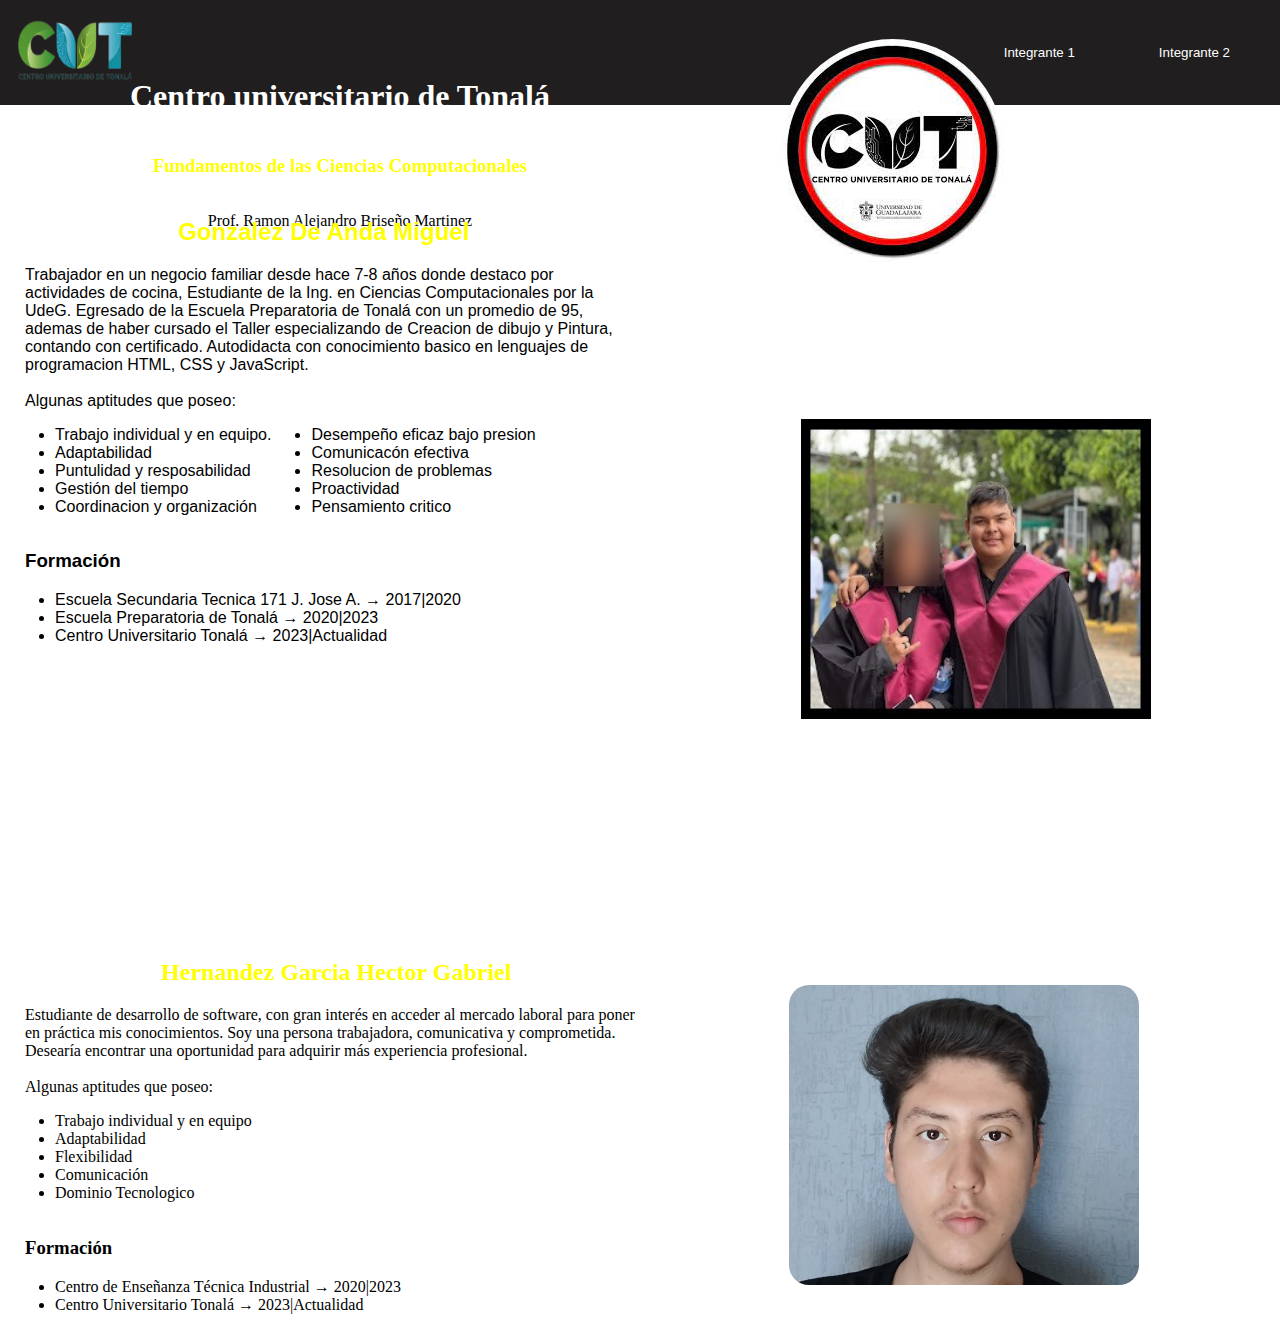
<file: index.html>
<!DOCTYPE html>
<html lang="en">
<head>
    <meta charset="UTF-8">
    <meta name="viewport" content="width=device-width, initial-scale=1.0">
    <title>OTRACOSA</title>

    <link rel="stylesheet" href="styles.css">
</head>
<body>
    <main>
        <header>
            <div class="logo">
                <img src="./images/Logo_Cut-removebg-preview.png" alt="Logo" width="120" height="70">
            </div>
            <nav>
                <button id="bhome" type="button">Home</button>
                <button id="bi1" type="button">Integrante 1</button>
                <button id="bi2" type="button">Integrante 2</button>
            </nav>
        </header>

    
        <div id="labelhome" class="home">
            <div class="first">
                <h1 class="h1">Centro universitario de Tonalá</h1>
                <h3 class="h3">Fundamentos de las Ciencias Computacionales</h3>
                <p>Prof. Ramon Alejandro Briseño Martinez</p>
            </div>
            <div class="log">
            <img class="cut2" src="./images/Cut2.jpg" alt="Logotipo">
            </div>
        </div>

        <div class="container"> 
            <div id="label1" class="label1">
                <div class="miguel">
                    <h2 class="name1">Gonzalez De Anda Miguel</h2>
                    <p class="summary1">Trabajador en un negocio familiar desde hace 7-8 años donde destaco por actividades de cocina, Estudiante de la Ing. en Ciencias Computacionales por la UdeG. Egresado de la Escuela Preparatoria de Tonalá con un promedio de 95, ademas de haber cursado el Taller especializando de Creacion de dibujo y Pintura, contando con certificado. Autodidacta con conocimiento basico en lenguajes de programacion HTML, CSS y JavaScript. <BR></BR>Algunas aptitudes que poseo:</p>
                    <div class="points"> 
                        <ul class="apt"> 
                            <li>Trabajo individual y en equipo.</li>
                            <li>Adaptabilidad</li>
                            <li>Puntulidad y resposabilidad</li>
                            <li>Gestión del tiempo</li>
                            <li>Coordinacion y organización</li>
                        </ul>
                        <ul class="apt2">
                            <li>Desempeño eficaz bajo presion</li>
                            <li>Comunicacón efectiva</li>
                            <li>Resolucion de problemas</li>
                            <li>Proactividad</li>
                            <li>Pensamiento critico</li>
                        </ul>
                    </div>

                    <h3 class="edu">Formación</h3>
                    <ul>
                        <li>Escuela Secundaria Tecnica 171 J. Jose A.  →  2017|2020</li>
                        <li>Escuela Preparatoria de Tonalá →  2020|2023</li>
                        <li>Centro Universitario Tonalá  →  2023|Actualidad</li>
                    </ul>
                    
                </div>
                <div class="imgmiguel">
                    <img src="./images/Foto.jpeg" alt="">
                </div>
            </div>

            <div id="label2" class="label2">
                <div class="hector">
                    <h2 class="name2">Hernandez Garcia Hector Gabriel</h2>
                    <p class="summary2">Estudiante de desarrollo de software, con gran interés en acceder al mercado laboral para poner en práctica mis conocimientos. Soy una persona trabajadora, comunicativa y comprometida. Desearía encontrar una oportunidad para adquirir más experiencia profesional.
                         <BR></BR>Algunas aptitudes que poseo:</p>
                    <div class="points2"> 
                        <ul class="apt2"> 
                            <li>Trabajo individual y en equipo</li>
                            <li>Adaptabilidad</li>
                            <li>Flexibilidad</li>
                            <li>Comunicación</li>
                            <li>Dominio Tecnologico</li>
                        </ul>
                    </div>

                    <h3 class="edu2">Formación</h3>
                    <ul>
                        <li>Centro de Enseñanza Técnica Industrial →  2020|2023</li>
                        <li>Centro Universitario Tonalá  →  2023|Actualidad</li>
                    </ul>
                    
                </div>
                <div class="imghector">
                    <img src="./images/FotoHector.jpeg" alt="">
                </div>
            </div>
        </div>
    </main>
    <script src="./main.js"></script>
</body>
</html>
</file>
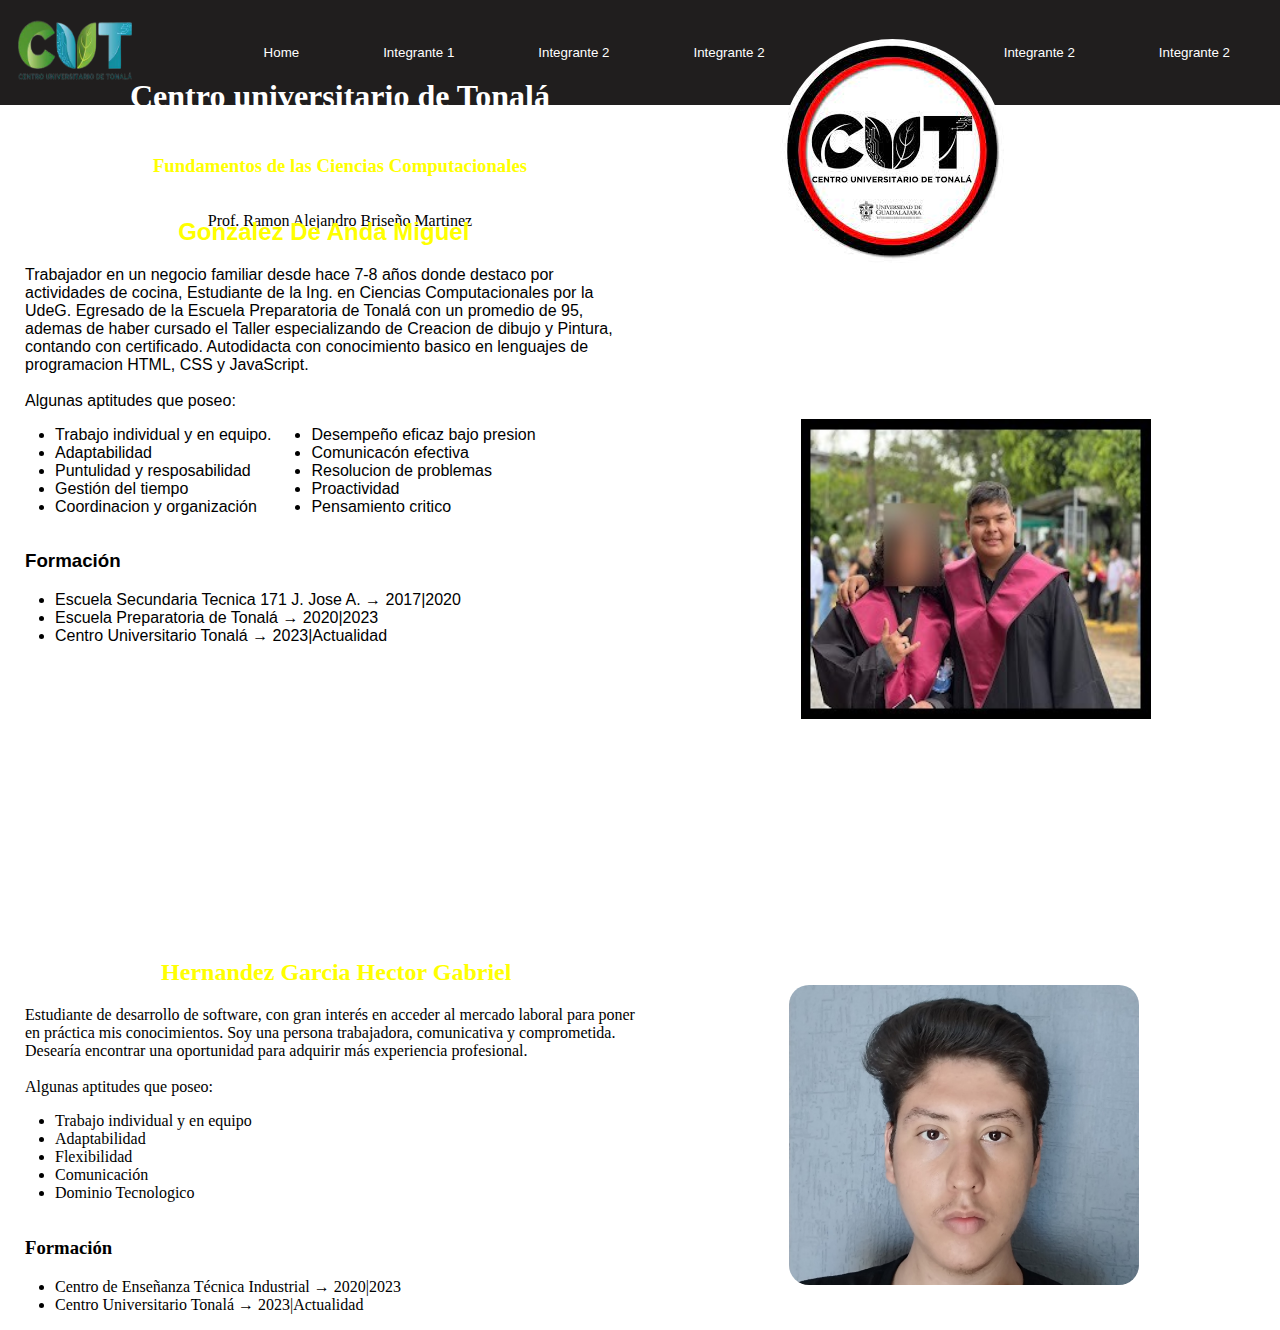
<file: Programacion Web/index.html>
<!DOCTYPE html>
<html lang="en">
<head>
    <meta charset="UTF-8">
    <meta name="viewport" content="width=device-width, initial-scale=1.0">
    <title>OTRACOSA</title>

    <link rel="stylesheet" href="styles.css">
</head>
<body>
    <main>
        <header>
            <div class="logo">
                <img src="./images/Logo_Cut-removebg-preview.png" alt="Logo" width="120" height="70">
            </div>
            <nav>
                <button id="bhome" type="button">Home</button>
                <button id="bi1" type="button">Integrante 1</button>
                <button id="bi2" type="button">Integrante 2</button>
                <button id="bi2" type="button">Integrante 2</button>
                <button id="bi2" type="button">Integrante 2</button>
                <button id="bi2" type="button">Integrante 2</button>
                <button id="bi2" type="button">Integrante 2</button>

               
            </nav>
        </header>

    
        <div id="labelhome" class="home">
            <div class="first">
                <h1 class="h1">Centro universitario de Tonalá</h1>
                <h3 class="h3">Fundamentos de las Ciencias Computacionales</h3>
                <p>Prof. Ramon Alejandro Briseño Martinez</p>
            </div>
            <div class="log">
            <img class="cut2" src="./images/Cut2.jpg" alt="Logotipo">
            </div>
        </div>

        <div class="container"> 
            <div id="label1" class="label1">
                <div class="miguel">
                    <h2 class="name1">Gonzalez De Anda Miguel</h2>
                    <p class="summary1">Trabajador en un negocio familiar desde hace 7-8 años donde destaco por actividades de cocina, Estudiante de la Ing. en Ciencias Computacionales por la UdeG. Egresado de la Escuela Preparatoria de Tonalá con un promedio de 95, ademas de haber cursado el Taller especializando de Creacion de dibujo y Pintura, contando con certificado. Autodidacta con conocimiento basico en lenguajes de programacion HTML, CSS y JavaScript. <BR></BR>Algunas aptitudes que poseo:</p>
                    <div class="points"> 
                        <ul class="apt"> 
                            <li>Trabajo individual y en equipo.</li>
                            <li>Adaptabilidad</li>
                            <li>Puntulidad y resposabilidad</li>
                            <li>Gestión del tiempo</li>
                            <li>Coordinacion y organización</li>
                        </ul>
                        <ul class="apt2">
                            <li>Desempeño eficaz bajo presion</li>
                            <li>Comunicacón efectiva</li>
                            <li>Resolucion de problemas</li>
                            <li>Proactividad</li>
                            <li>Pensamiento critico</li>
                        </ul>
                    </div>

                    <h3 class="edu">Formación</h3>
                    <ul>
                        <li>Escuela Secundaria Tecnica 171 J. Jose A.  →  2017|2020</li>
                        <li>Escuela Preparatoria de Tonalá →  2020|2023</li>
                        <li>Centro Universitario Tonalá  →  2023|Actualidad</li>
                    </ul>
                    
                </div>
                <div class="imgmiguel">
                    <img src="./images/Foto.jpeg" alt="">
                </div>
            </div>

            <div id="label2" class="label2">
                <div class="hector">
                    <h2 class="name2">Hernandez Garcia Hector Gabriel</h2>
                    <p class="summary2">Estudiante de desarrollo de software, con gran interés en acceder al mercado laboral para poner en práctica mis conocimientos. Soy una persona trabajadora, comunicativa y comprometida. Desearía encontrar una oportunidad para adquirir más experiencia profesional.
                         <BR></BR>Algunas aptitudes que poseo:</p>
                    <div class="points2"> 
                        <ul class="apt2"> 
                            <li>Trabajo individual y en equipo</li>
                            <li>Adaptabilidad</li>
                            <li>Flexibilidad</li>
                            <li>Comunicación</li>
                            <li>Dominio Tecnologico</li>
                        </ul>
                    </div>

                    <h3 class="edu2">Formación</h3>
                    <ul>
                        <li>Centro de Enseñanza Técnica Industrial →  2020|2023</li>
                        <li>Centro Universitario Tonalá  →  2023|Actualidad</li>
                    </ul>
                    
                </div>
                <div class="imghector">
                    <img src="./images/FotoHector.jpeg" alt="">
                </div>
            </div>
        </div>
    </main>
    <script src="./main.js"></script>
</body>
</html>
</file>
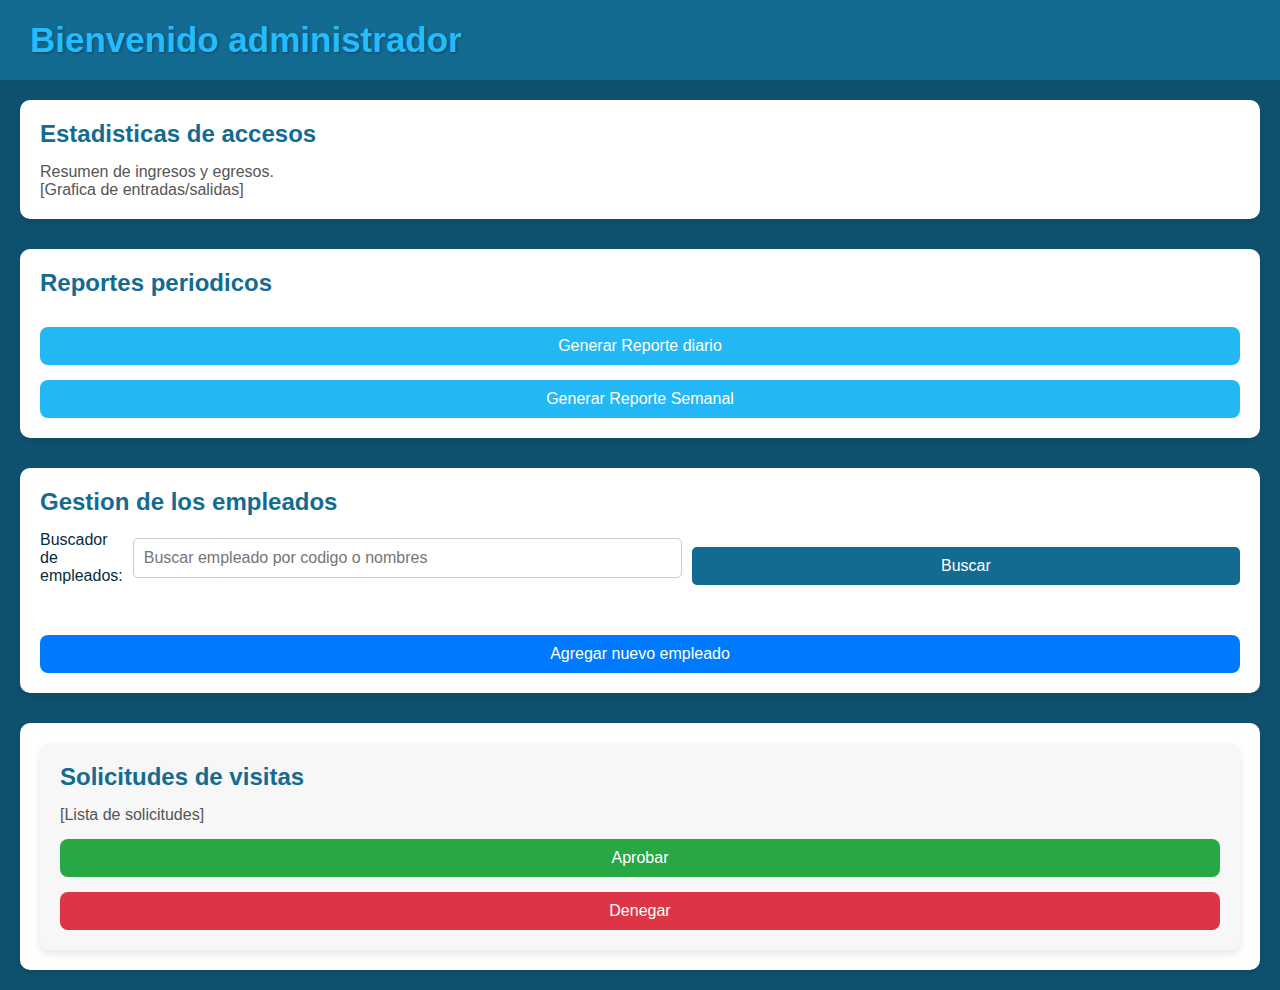
<file: HTML/admins.html>
<!DOCTYPE html>
<html lang="es">
<head>
    <meta charset="UTF-8">
    <meta name="viewport" content="width=device-width, initial-scale=1.0">
    <link rel="stylesheet" href="/css/styles.css">
    <link rel="stylesheet" href="https://cdnjs.cloudflare.com/ajax/libs/font-awesome/6.3.0/css/all.min.css" integrity="sha512-SzlrxWUlpfuzQ+pcUCosxcglQRNAq/DZjVsC0lE40xsADsfeQoEypE+enwcOiGjk/bSuGGKHEyjSoQ1zVisanQ==" crossorigin="anonymous" referrerpolicy="no-referrer" />

    <title>Administración</title>
</head>
<body>
    <header>
        <h1>Bienvenido administrador</h1>
        <nav>
            <ul>
                <li class="dropdown">
                    <a href="#" id="config-btn"><i class="fas fa-cog"></i></a>
                    <div class="dropdown-content" id="config-panel">
                        <label for="lang-select">Idioma</label>
                        <select id="lang-select">
                            <option value="es">Español</option>
                            <option value="en">English</option>
                        </select>

                        <label for="clock-toggle">
                            <input type="checkbox" id="clock-toggle" checked> Mostrar reloj
                        </label>
                    </div>
                </li>
                <li>
                    <button id="theme-toggle"><i class="fas fa-moon"></i></button>
                </li>
                <li onclick="window.location.href='principal.html'">
                <i class="fas fa-sign-out-alt icon"></i></li>
            </ul>
        </nav>
    </header>

    <main class="admin-container">
        <!-- seccion de los graficos y estadisticas -->
        <section>
            <h2>Estadisticas de accesos</h2>
            <p>Resumen de ingresos y egresos.</p>
            <div class="chart-container">
                <!-- graficas de entradas y salidas -->
                 <p>[Grafica de entradas/salidas]</p>
            </div>
        </section>

        <section id="reportes">
            <h2>Reportes periodicos</h2>
            <button>Generar Reporte diario</button>
            <button>Generar Reporte Semanal</button>
        </section>
        
        <section class="admin-section">
            <h2>Gestion de los empleados</h2>

            <div class="busqueda-empleado">
                <form id="form-busqueda">
                <label for="busqueda-empleado">Buscador de empleados: </label>
                <input type="text" id="busqueda-empleado" placeholder="Buscar empleado por codigo o nombres">
                <button type="submit" id="btn-buscar">Buscar</button>
                </form>
            </div>

            <div class="resultado-busqueda" style="display: none;">
                <p>Empleado encontrado: <span id="datos-empleado">[Nombre-empleado, Codigo-empleado]</span></p>
                <button id="btn-editar">Editar</button>
                <button id="btn-eliminar">Eliminar</button>
            </div>

            <div id="no-encontrado" style="display: none;">
                <p>Empleado no encontrado</p>
                <p>No se encontro ningun empleado con estos datos.</p>
            </div>

            <div class="agregar-empleado">
                <button id="btn-agregar">Agregar nuevo empleado</button>
            </div>
        </section>

        <section class="solicitudes">
            <div id="solicitudes-visitas">
                <h2>Solicitudes de visitas</h2>
                <p>[Lista de solicitudes]</p>
                <button id="btn-aprobar">Aprobar</button>
                <button id="btn-denegar">Denegar</button>
            </div>

        </section>
    </main>

    <script src="/Js/admins.js"></script>
</body>
</html>
</file>
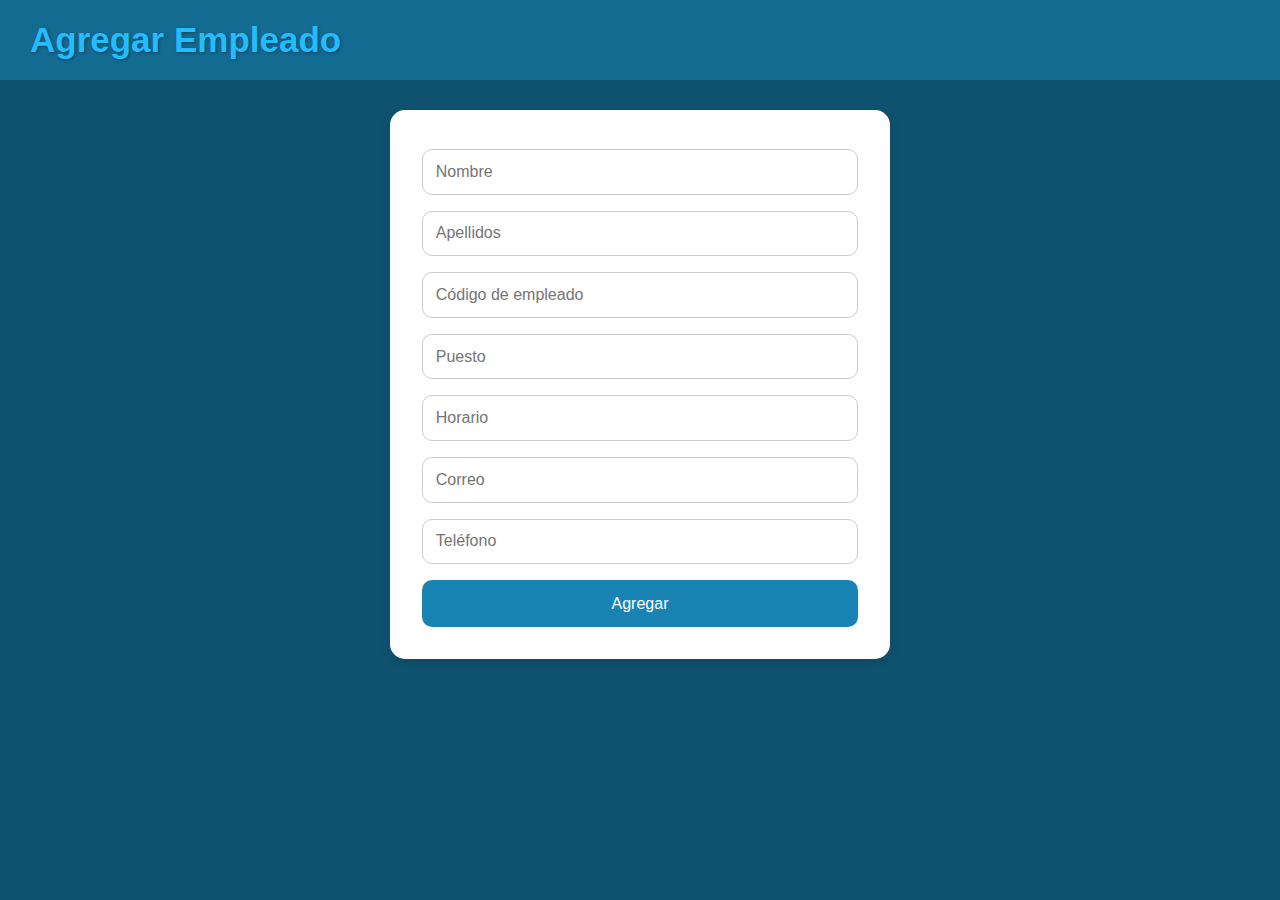
<file: HTML/agregar-empleado.html>
<!DOCTYPE html>
<html lang="es">
<head>
    <meta charset="UTF-8">
    <title>Agregar Empleado</title>
    <link rel="stylesheet" href="/css/styles.css">
</head>
<body>
    <header>
        <h1>Agregar Empleado</h1>
        <nav>
            <ul>
                <li class="dropdown">
                    <a href="#" id="config-btn"><i class="fas fa-cog"></i></a>
                    <div class="dropdown-content" id="config-panel">
                        <label for="lang-select">Idioma</label>
                        <select id="lang-select">
                            <option value="es">Español</option>
                            <option value="en">English</option>
                        </select>

                        <label for="clock-toggle">
                            <input type="checkbox" id="clock-toggle" checked> Mostrar reloj
                        </label>
                    </div>
                </li>
                <li>
                    <button id="theme-toggle"><i class="fas fa-moon"></i></button>
                </li>
                <li onclick="window.location.href='principal.html'">
                <i class="fas fa-sign-out-alt icon"></i></li>
            </ul>
        </nav>
    </header>

    <form class="form-agregar-editar" id="form-agregar">
        <input type="text" placeholder="Nombre" required>
        <input type="text" placeholder="Apellidos" required>
        <input type="text" placeholder="Código de empleado" required>
        <input type="text" placeholder="Puesto" required>
        <input type="text" placeholder="Horario" required>
        <input type="email" placeholder="Correo" required>
        <input type="tel" placeholder="Teléfono" required>
        <button type="submit">Agregar</button>
    </form>

    <script>
        document.getElementById("form-agregar").addEventListener("submit", (e) => {
            e.preventDefault();
            alert("Empleado agregado (simulado)");
        });
    </script>
</body>
</html>
</file>
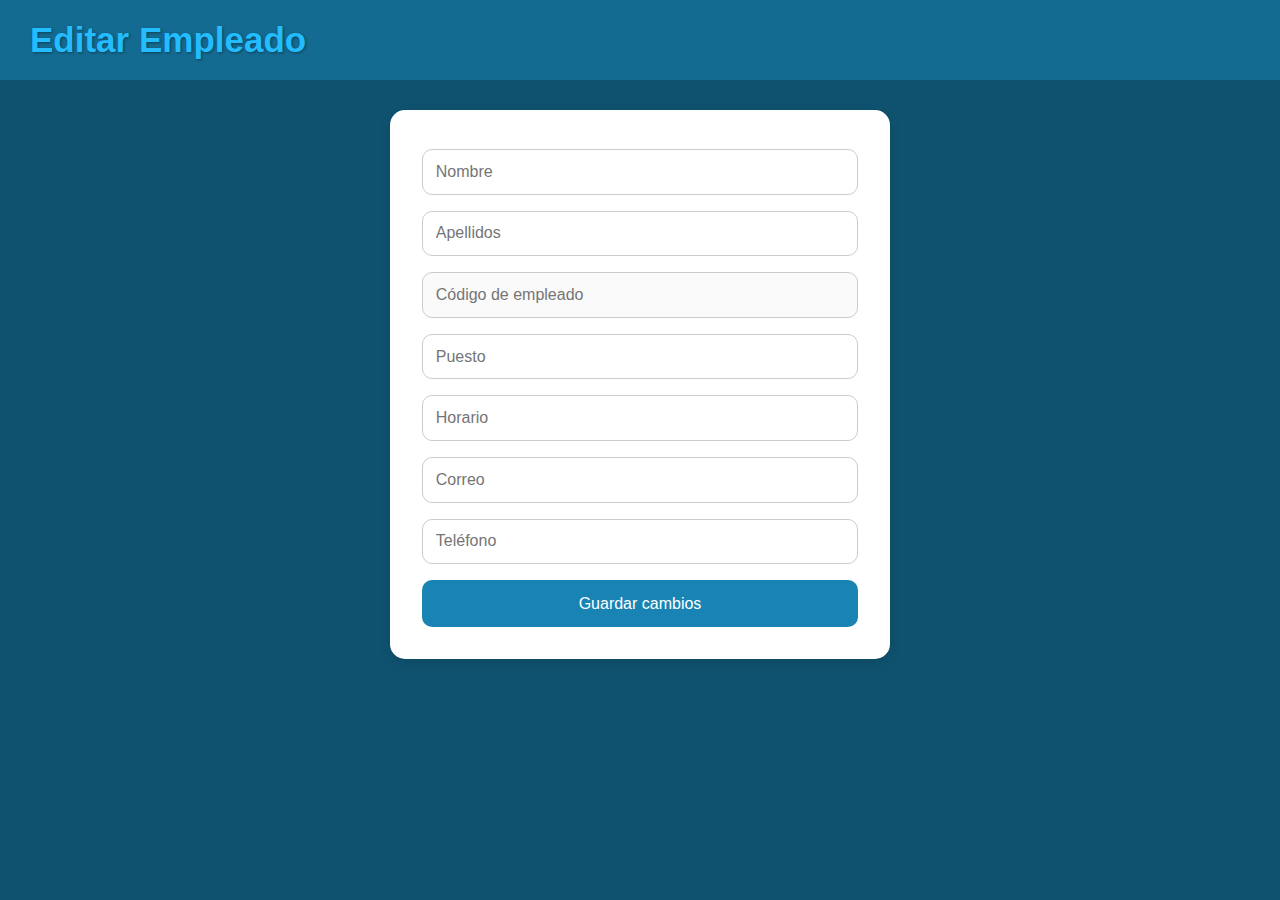
<file: HTML/editar-empleado.html>
<!DOCTYPE html>
<html lang="es">
<head>
    <meta charset="UTF-8">
    <title>Editar Empleado</title>
    <link rel="stylesheet" href="/css/styles.css">
</head>
<body>
    <header>
        <h1>Editar Empleado</h1>
        <nav>
            <ul>
                <li class="dropdown">
                    <a href="#" id="config-btn"><i class="fas fa-cog"></i></a>
                    <div class="dropdown-content" id="config-panel">
                        <label for="lang-select">Idioma</label>
                        <select id="lang-select">
                            <option value="es">Español</option>
                            <option value="en">English</option>
                        </select>

                        <label for="clock-toggle">
                            <input type="checkbox" id="clock-toggle" checked> Mostrar reloj
                        </label>
                    </div>
                </li>
                <li>
                    <button id="theme-toggle"><i class="fas fa-moon"></i></button>
                </li>
                <li onclick="window.location.href='principal.html'">
                <i class="fas fa-sign-out-alt icon"></i></li>
            </ul>
        </nav>
    </header>

    <form class="form-agregar-editar" id="form-editar">
        <input type="text" id="nombre" placeholder="Nombre">
        <input type="text" id="apellidos" placeholder="Apellidos">
        <input type="text" id="codigo" placeholder="Código de empleado" disabled>
        <input type="text" id="puesto" placeholder="Puesto">
        <input type="text" id="horario" placeholder="Horario">
        <input type="email" id="correo" placeholder="Correo">
        <input type="tel" id="telefono" placeholder="Teléfono">
        <button type="submit">Guardar cambios</button>
    </form>

    <script>
        const params = new URLSearchParams(window.location.search);
        document.getElementById("nombre").value = params.get("nombre") || "";
        document.getElementById("apellidos").value = params.get("apellidos") || "";
        document.getElementById("codigo").value = params.get("codigo") || "";
        document.getElementById("puesto").value = params.get("puesto") || "";
        document.getElementById("horario").value = params.get("horario") || "";
        document.getElementById("correo").value = params.get("correo") || "";
        document.getElementById("telefono").value = params.get("telefono") || "";

        document.getElementById("form-editar").addEventListener("submit", (e) => {
            e.preventDefault();
            alert("Cambios guardados (simulado)");
        });
    </script>
</body>
</html>
</file>
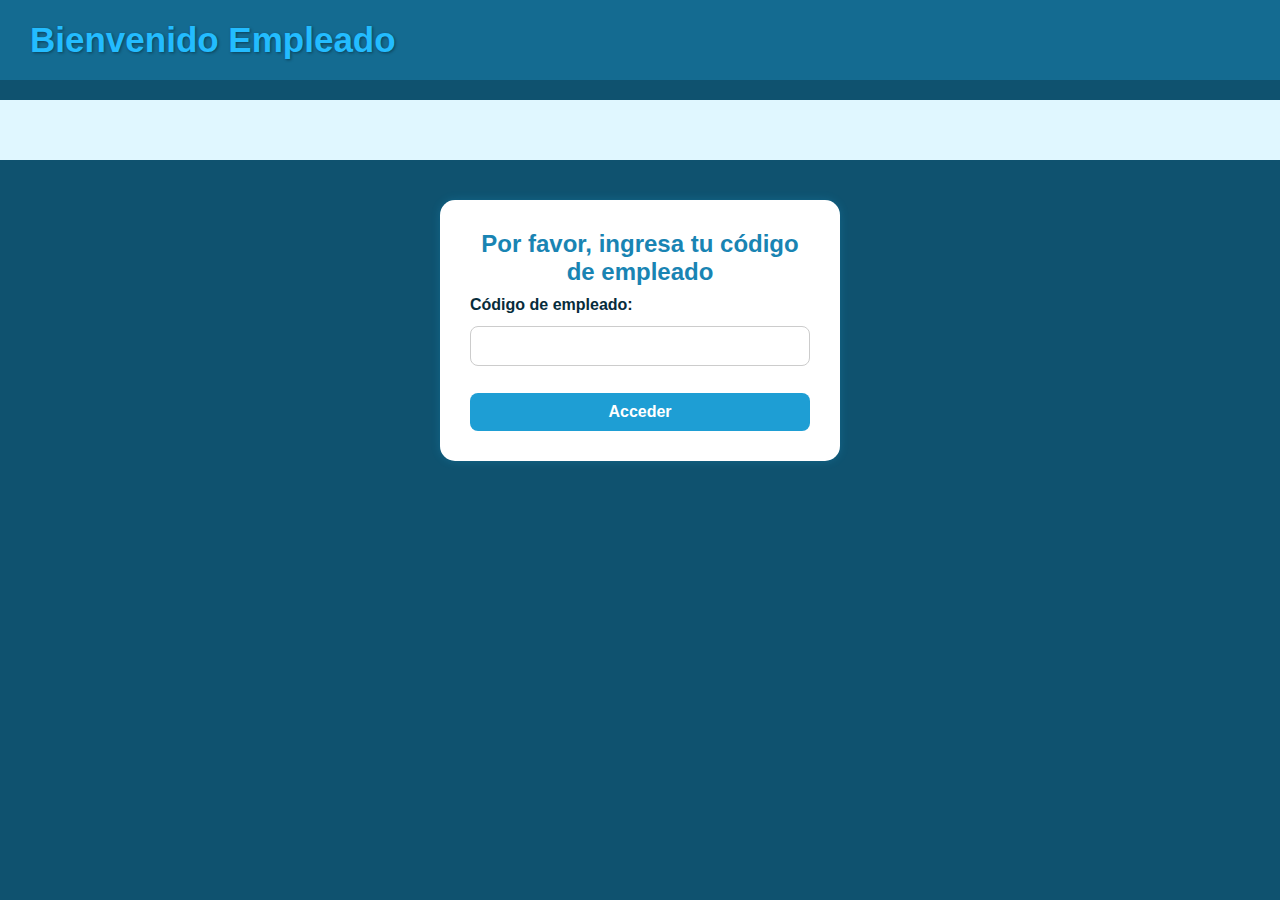
<file: HTML/empleados.html>
<!DOCTYPE html>
<html lang="es">
<head>
    <meta charset="UTF-8">
    <meta name="viewport" content="width=device-width, initial-scale=1.0">
    <title>Empleados</title>
    <link rel="stylesheet" href="https://cdnjs.cloudflare.com/ajax/libs/font-awesome/6.3.0/css/all.min.css"; integrity="sha512-SzlrxWUlpfuzQ+pcUCosxcglQRNAq/DZjVsC0lE40xsADsfeQoEypE+enwcOiGjk/bSuGGKHEyjSoQ1zVisanQ==" crossorigin="anonymous" referrerpolicy="no-referrer" />

    <link rel="stylesheet" href="/css/styles.css">
</head>
<body>
    <header>
        <h1>Bienvenido Empleado </h1>
        <nav>
            <ul>
                <li class="dropdown">
                    <a href="#" id="config-btn"><i class="fas fa-cog"></i></a>
                    <div class="dropdown-content" id="config-panel">
                        <label for="lang-select">Idioma</label>
                        <select id="lang-select">
                            <option value="es">Español</option>
                            <option value="en">English</option>
                        </select>

                        <label for="clock-toggle">
                            <input type="checkbox" id="clock-toggle" checked> Mostrar reloj
                        </label>
                    </div>
                </li>
                <li>
                    <button id="theme-toggle"><i class="fas fa-moon"></i></button>
                </li>
                <li onclick="window.location.href='principal.html'">
                <i class="fas fa-sign-out-alt icon"></i></li>
            </ul>
        </nav>
    </header>

    <div id="reloj">
        <p id="hora"></p>
    </div>

    <main>

        <div class="empleado-info" id="empleado-form-container">
            <h2>Por favor, ingresa tu código de empleado</h2>
            <form action="javascript:void(0);" id="form-empleado">
                <label for="codigo-empleado">Código de empleado: </label>
                <input type="text" id="codigo-empleado" name="codigo-empleado" required>
                <button type="submit">Acceder</button>
            </form>
        </div>

        <div id="bienvenida-empleado" class="bienvenida" style="display: none;">
            <p>¡Bienvenid@, <span id="nombre-empleado">[Nombre del empleado]</span></p>
            <p>Departamento asignado: <span id="departamento-empleado"></span></p>
            <p>Rol asignado: <span id="rol-empleado"></span></p>
        </div>
    </main>
    <script src="/Js/empleados.js"></script>
</body>
</html>
</file>
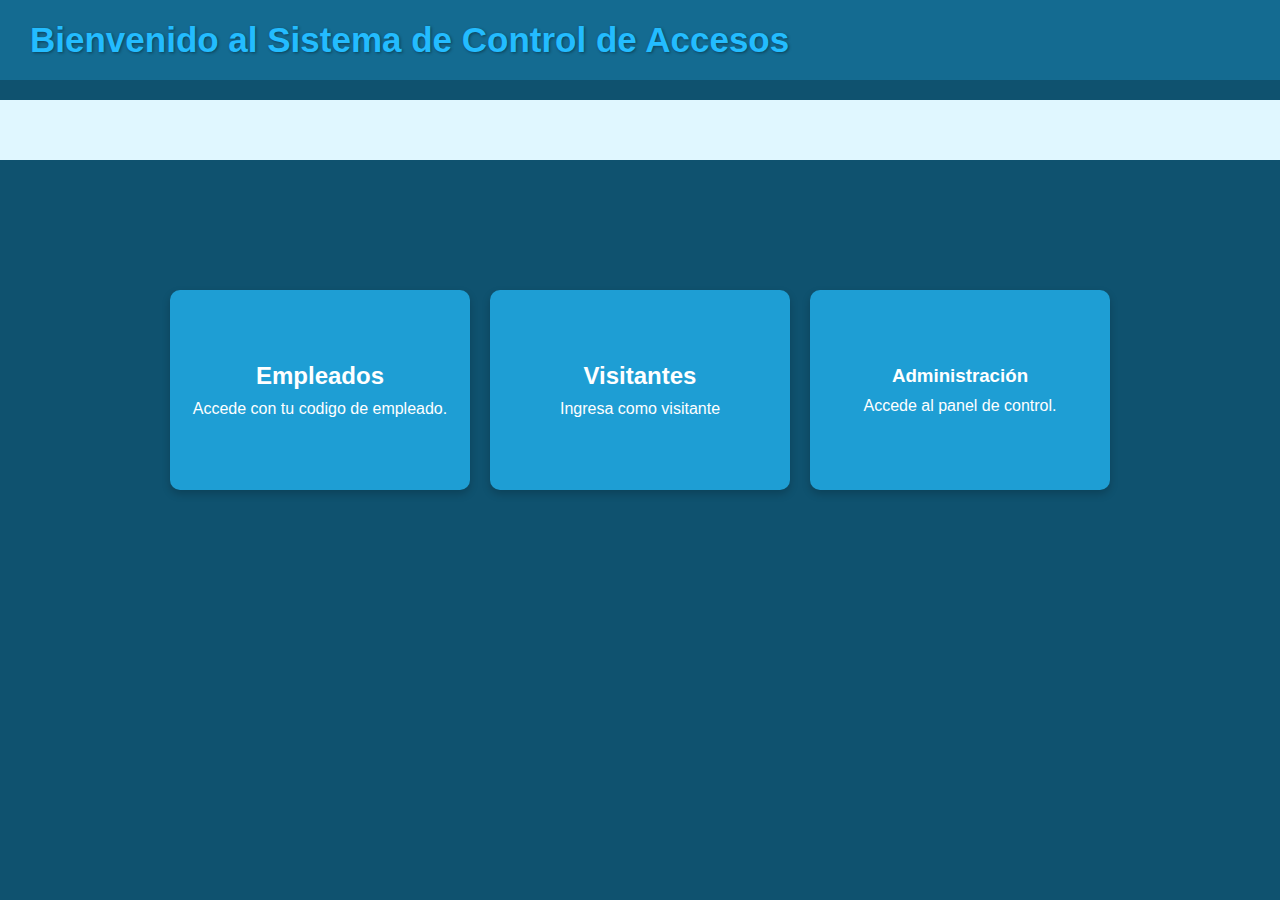
<file: HTML/principal.html>
<!DOCTYPE html>
<html lang="es">
<head>
    <meta charset="UTF-8">
    <meta name="viewport" content="width=device-width, initial-scale=1.0">
    <title>Control de Accesos - Principal</title>
    <link rel="stylesheet" href="https://cdnjs.cloudflare.com/ajax/libs/font-awesome/6.3.0/css/all.min.css"; integrity="sha512-SzlrxWUlpfuzQ+pcUCosxcglQRNAq/DZjVsC0lE40xsADsfeQoEypE+enwcOiGjk/bSuGGKHEyjSoQ1zVisanQ==" crossorigin="anonymous" referrerpolicy="no-referrer" />

    <link rel="stylesheet" href="/css/styles.css">
</head>
<body>
    <header>
        <h1>Bienvenido al Sistema de Control de Accesos</h1>
        <nav>
            <ul>
                <li class="dropdown">
                    <a href="#" id="config-btn"><i class="fas fa-cog"></i></a>
                    <div class="dropdown-content" id="config-panel">
                        <label for="lang-select">Idioma</label>
                        <select id="lang-select">
                            <option value="es">Español</option>
                            <option value="en">English</option>
                        </select>

                        <label for="clock-toggle">
                            <input type="checkbox" id="clock-toggle" class="checkbox-mess" checked> Mostrar reloj
                        </label>
                    </div>
                </li>
                <li>
                    <button id="theme-toggle"><i class="fas fa-moon"></i></button>
                </li>
                <li onclick="window.location.href='login.html'">
                <i class="fas fa-sign-out-alt icon"></i></li>
            </ul>
        </nav>
    </header>

    <div id="config-panel" class="hidden">
        <h2>Configuración</h2>
        <div>
            <label for="lang-select">idioma</label>
        </div>

    </div>


    <div id="reloj">
        <p id="hora"></p>
    </div>

    <main class="principal_container">
        <div class="cards">
            <div class="card" onclick="window.location.href='empleados.html'">
                <h2>Empleados</h2>
                <p>Accede con tu codigo de empleado.</p>
            </div>

            <div class="card" onclick="window.location.href='visitantes.html'">
                <h2>Visitantes</h2>
                <p>Ingresa como visitante</p>
            </div>

            <div class="card" onclick="window.location.href='admins.html'">
                <h3>Administración</h3>
                <p>Accede al panel de control.</p>
            </div>
        </div>
    </main>
</body>
</html>
</file>
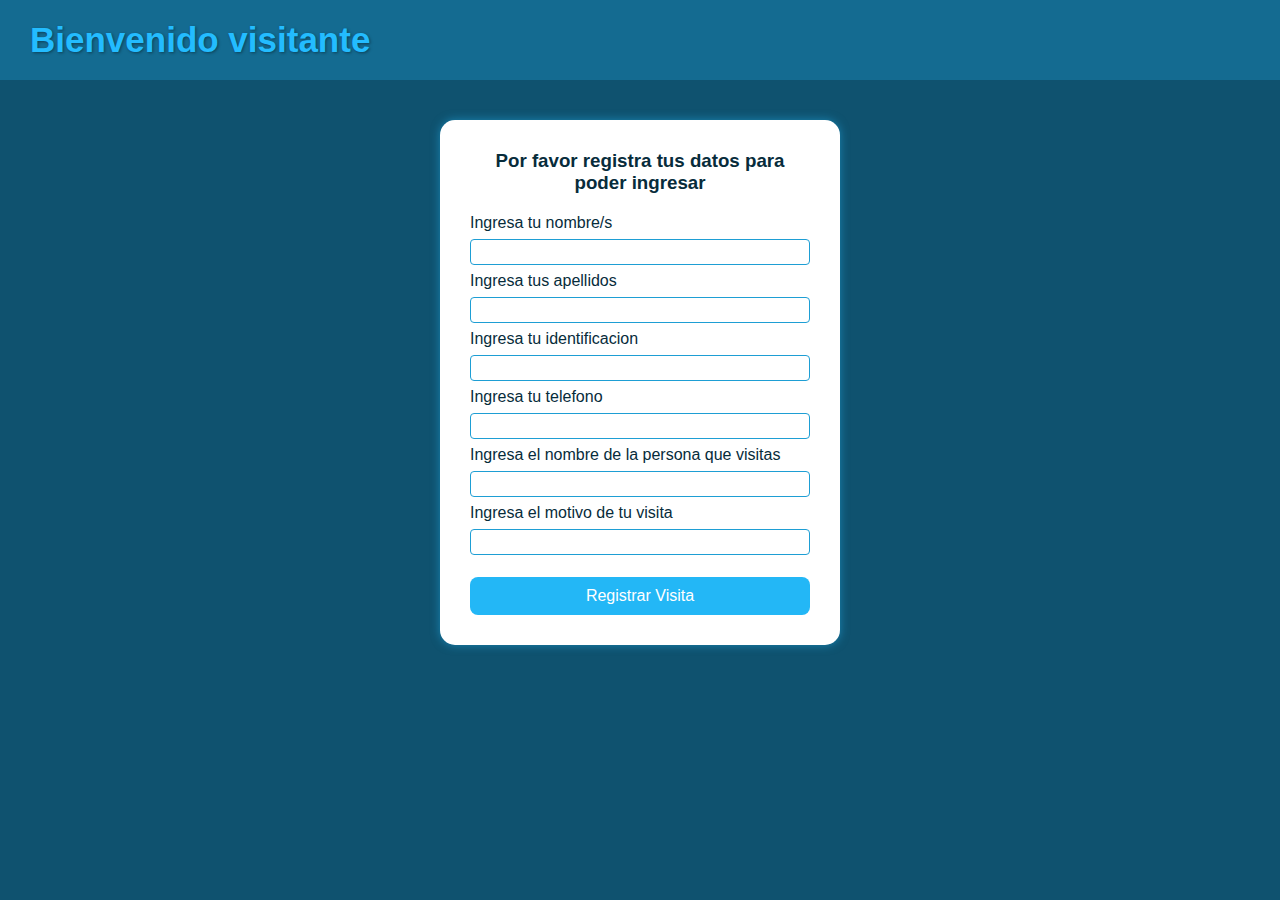
<file: HTML/visitantes.html>
<!DOCTYPE html>
<html lang="es">
<head>
    <meta charset="UTF-8">
    <meta name="viewport" content="width=device-width, initial-scale=1.0">
    <link rel="stylesheet" href="/css/styles.css">
    <link rel="stylesheet" href="https://cdnjs.cloudflare.com/ajax/libs/font-awesome/6.3.0/css/all.min.css"; integrity="sha512-SzlrxWUlpfuzQ+pcUCosxcglQRNAq/DZjVsC0lE40xsADsfeQoEypE+enwcOiGjk/bSuGGKHEyjSoQ1zVisanQ==" crossorigin="anonymous" referrerpolicy="no-referrer" />

    <title>Visitantes</title>
</head>
<body>
    <header>
        <h1>Bienvenido visitante</h1>
        <nav>
            <ul>
                <li class="dropdown">
                    <a href="#" id="config-btn"><i class="fas fa-cog"></i></a>
                    <div class="dropdown-content" id="config-panel">
                        <label for="lang-select">Idioma</label>
                        <select id="lang-select">
                            <option value="es">Español</option>
                            <option value="en">English</option>
                        </select>

                        <label for="clock-toggle">
                            <input type="checkbox" id="clock-toggle" checked> Mostrar reloj
                        </label>
                    </div>
                </li>
                <li>
                    <button id="theme-toggle"><i class="fas fa-moon"></i></button>
                </li>
                <li onclick="window.location.href='principal.html'">
                <i class="fas fa-sign-out-alt icon"></i></li>
            </ul>
        </nav>
    </header>

    <main class="visitantes-container">
        <h3>Por favor registra tus datos para poder ingresar</h3>
        <form class="form-visitante">
            <label for="nombre-visitante" class="nombre-visitante">Ingresa tu nombre/s</label>
            <input type="text" id="nombre-visitante" name="nombre-visitante" required>
            <label for="apellidos-visitante" class="apellidos-visitante">Ingresa tus apellidos</label>
            <input type="text" id="apellidos-visitante" name="apellidos-visitante" required>
            <label for="identificacion-visitante" class="identificacion-visitante">Ingresa tu identificacion</label>
            <input type="text" id="identificacion-visitante" name="identificacion-visitante" required>
            <label for="telefono-visitante" class="telefono-visitante">Ingresa tu telefono</label>
            <input type="text" name="telefono-visitante" id="telefono-visitante" required>
            <label for="persona-visita" class="persona-visita">Ingresa el nombre de la persona que visitas</label>
            <input type="text" id="persona-visita" name="persona-visita" required>
            <label for="motivo-visita" class="motivo-visita">Ingresa el motivo de tu visita</label>
            <input type="text" id="motivo-visita" name="motivo-visita" required>
            <button type="submit">Registrar Visita</button>
        </form>
    </main>

    <div class="bienvenida-visitantes" style="display: none;">
        <h3>Bienvenido <span id="nombre-visitante">[nombre-visitante]</span></h3>
        <p>Gracias por registrarte, por favor espera a que la persona que visitas venga a buscarte.</p> 
    </div>
    
</body>
</html>
</file>
<file: styles.css>
/*Estilos Generales*/
html, body, main{
    padding: 0px;
    margin: 0px;
    box-sizing: border-box;
    /*background: linear-gradient(rgb(0, 174, 255), rgb(9, 39, 138));*/
    height: 50%;
}

/*Fin de estilos Generales*/

/*Inicio Estilos de barra de navegacion*/
header {
    display: flex;
    justify-content: space-between;
    align-items: center;
    padding: 15px;
    background-color: rgb(32, 30, 30)  ;
    color: #fff;
    margin: 0px;
  }
  
  .logo img {
    width: 120px;
    height: 70px; 
  }
  
  nav button {
    margin-left: 10px;
    padding: 30px 35px;
    background-color: transparent;
    color: white;
    border: none;
    cursor: pointer;
  }

  nav button:hover {
    margin-left: 10px;
    padding: 30px 35px;
    background-color: rgb(238, 235, 55);
    color: rgb(0, 0, 0);
    border: none;
    cursor: pointer;
    border-radius: 30px;
  }
/*Fin Estilos de Barra de Navegacion*/

/*Inicio Estilos Home*/
.home{
    display: flex;
    align-items: center;
    gap: 200px;
    height: 82.5%;
  }

.first{
    margin-left: 100px;
    display: flex;
    flex-direction: column;
    align-items: center;
    height: 82.5%;
    padding: 30px 30px;
    justify-content: center;
    font-family: Cambria, Cochin, Georgia, Times, 'Times New Roman', serif;
}

.h1{
    color: white;
}

.h3{
    color: yellow;
    font-weight: 900;
}

.log{
    display: flex;
    align-items: center;
    height: 82.5%;
}

.cut2{
    border-radius: 120px;
}
/*Fin Estilos de Navegacion*/

/*Inicio Estilos Tarjeta Integrante 1*/
.label1{
    display: flex;
    gap: 50px;
    height: 82.4vh;
    font-family: 'Lucida Sans', 'Lucida Sans Regular', 'Lucida Grande', 'Lucida Sans Unicode', Geneva, Verdana, sans-serif;

}

.miguel{
    flex-direction: column;
    height: 100%;
    width: 50%;
    color: rgb(0, 0, 0);
    margin-left: 15px;
}

.name1{
    color:yellow;
    padding-left: 10px;
    display: flex;
    justify-content: center;
}

.summary1{
    margin: 0;
    padding-left: 10px;
    font-size: 16px;
}

.points{
    flex-direction: row;
    display: flex;
    margin: 0px;
}

.edu{
    padding-left: 10px;
}

.imgmiguel{
    width: 50%;
    display: flex;
    justify-content: center;
    align-items: center;
}

.imgmiguel img {
    width: 350px;
    height: 300px;
    box-shadow: 5px;
}
/*Fin Estilos Tarjeta  Integrante 1*/

/*Inicio Estilos Tarjeta Integrante 2*/
.label2{
    display: flex;
}

.hector{
    flex-direction: column;
    height: 100%;
    width: 50%;
    color: rgb(0, 0, 0);
    margin-left: 15px;
}

.name2{
    color:yellow;
    padding-left: 10px;
    display: flex;
    justify-content: center;
}

.summary2{
    margin: 0;
    padding-left: 10px;
    font-size: 16px;
}

.points2{
    flex-direction: row;
    display: flex;
    margin: 0px;
}

.edu2{
    padding-left: 10px;
}

.imghector{
    width: 50%;
    display: flex;
    justify-content: center;
    align-items: center;
}

.imghector img {
    width: 350px;
    height: 300px;
    box-shadow: 5px;
    border-radius: 20px;
}

.hidden{
    display: none;
}
</file>
<file: Programacion Web/styles.css>
/*Estilos Generales*/
html, body, main{
    padding: 0px;
    margin: 0px;
    box-sizing: border-box;
    /*background: linear-gradient(rgb(0, 174, 255), rgb(9, 39, 138));*/
    height: 50%;
}

/*Fin de estilos Generales*/

/*Inicio Estilos de barra de navegacion*/
header {
    display: flex;
    justify-content: space-between;
    align-items: center;
    padding: 15px;
    background-color: rgb(32, 30, 30)  ;
    color: #fff;
    margin: 0px;
  }
  
  .logo img {
    width: 120px;
    height: 70px; 
  }
  
  nav button {
    margin-left: 10px;
    padding: 30px 35px;
    background-color: transparent;
    color: white;
    border: none;
    cursor: pointer;
  }

  nav button:hover {
    margin-left: 10px;
    padding: 30px 35px;
    background-color: rgb(238, 235, 55);
    color: rgb(0, 0, 0);
    border: none;
    cursor: pointer;
    border-radius: 30px;
  }
/*Fin Estilos de Barra de Navegacion*/

/*Inicio Estilos Home*/
.home{
    display: flex;
    align-items: center;
    gap: 200px;
    height: 82.5%;
  }

.first{
    margin-left: 100px;
    display: flex;
    flex-direction: column;
    align-items: center;
    height: 82.5%;
    padding: 30px 30px;
    justify-content: center;
    font-family: Cambria, Cochin, Georgia, Times, 'Times New Roman', serif;
}

.h1{
    color: white;
}

.h3{
    color: yellow;
    font-weight: 900;
}

.log{
    display: flex;
    align-items: center;
    height: 82.5%;
}

.cut2{
    border-radius: 120px;
}
/*Fin Estilos de Navegacion*/

/*Inicio Estilos Tarjeta Integrante 1*/
.label1{
    display: flex;
    gap: 50px;
    height: 82.4vh;
    font-family: 'Lucida Sans', 'Lucida Sans Regular', 'Lucida Grande', 'Lucida Sans Unicode', Geneva, Verdana, sans-serif;

}

.miguel{
    flex-direction: column;
    height: 100%;
    width: 50%;
    color: rgb(0, 0, 0);
    margin-left: 15px;
}

.name1{
    color:yellow;
    padding-left: 10px;
    display: flex;
    justify-content: center;
}

.summary1{
    margin: 0;
    padding-left: 10px;
    font-size: 16px;
}

.points{
    flex-direction: row;
    display: flex;
    margin: 0px;
}

.edu{
    padding-left: 10px;
}

.imgmiguel{
    width: 50%;
    display: flex;
    justify-content: center;
    align-items: center;
}

.imgmiguel img {
    width: 350px;
    height: 300px;
    box-shadow: 5px;
}
/*Fin Estilos Tarjeta  Integrante 1*/

/*Inicio Estilos Tarjeta Integrante 2*/
.label2{
    display: flex;
}

.hector{
    flex-direction: column;
    height: 100%;
    width: 50%;
    color: rgb(0, 0, 0);
    margin-left: 15px;
}

.name2{
    color:yellow;
    padding-left: 10px;
    display: flex;
    justify-content: center;
}

.summary2{
    margin: 0;
    padding-left: 10px;
    font-size: 16px;
}

.points2{
    flex-direction: row;
    display: flex;
    margin: 0px;
}

.edu2{
    padding-left: 10px;
}

.imghector{
    width: 50%;
    display: flex;
    justify-content: center;
    align-items: center;
}

.imghector img {
    width: 350px;
    height: 300px;
    box-shadow: 5px;
    border-radius: 20px;
}

.hidden{
    display: none;
}
</file>
<file: css/styles.css>
:root{
    --color-primary: #23B7F6;
    --color-secondary: #1E9ED4; 
    --color-tertiary: #23BCFF; 
    /* Colores de contraste */
    --color-dark-1: #1984B3;
    --color-dark-2: #146B91;
    --color-dark-3: #0F526F;
    --color-dark-4: #072c3b;
}



*{
    margin: 0;
    padding: 0;
    box-sizing: border-box;
}

body{
    font-family: 'Poppins', sans-serif;
    background-color: var(--color-dark-3    );
    /* display: flex; */
    /* flex-direction: column; */
    height: 100vh;
}

#reloj{
    width: 100%;
    height:60px;
    background-color: #e0f7ff;
    display: flex;
    justify-content:center;
    align-items:center;
    font-size: 1.5rem;
    font-weight:bold;
    color:#146B91;
    margin-bottom:20px;
}


.login_container{
    background-color: #fff;
    padding: 40px;
    border-radius: 8px;
    box-shadow:0 0 10px rgba(0,0,0,0.1);
    width: 420px;
    text-align: center;

    margin: 80px auto;
}

h1{
    color: black;
    margin:5px 0;
    font-size: 35px;

}

.input_container{
    margin-bottom: 20px;
}

.welcome label{
    color: black;
    font-size: 28px;
    /* margin-bottom: 10px; */
}

label{
    display: block;
    /* margin-bottom: 5px; */
    color: var(--color-dark-4);
    font-size:16px;
}

.input_fields label{
    margin-top: 7px;
    text-align: left;
    font-weight: bold;
}

input[type="text"],input[type="password"] {
    width: 100%;
    padding: 3px;
    margin: 7px 0;
    border: 1px solid var(--color-secondary);
    border-radius: 4px;
    font-size:16px;
    outline: none;  
}

input[type="text"]:focus,input[type="password"]:focus {
    border-color: var(--color-primary);
    box-shadow: 0 0 7px var(--color-primary);
}

button{
    width: 100%;
    padding:12px;
    background-color: var(--color-dark-3);
    border: none;
    border-radius:4px ;
    color: #fff;
    font-size:16px;
    cursor:pointer;
    transition:background-color 0.3s ease;
}

button:hover{
    background-color:var(--color-dark-1);
}

/*Estilo de mensaje de error*/

.error{
    color:var(--color-tertiary);
    font-size:14px;
    margin-top: 10px;
    display: none;
}

header{
background-color: var(--color-dark-2);
width: 100%;
padding: 0px 20px;
text-align: center;
display: flex;
justify-content: space-between;
align-items: center;
}

header h1{
    color: #23BCFF;
    text-shadow: 1px 1px 3px rgba(0,0,0,0.4);
    margin: 20px 10px;
}

nav{
    margin-top:10px;

}

ul{
    list-style: none;
    display: flex;
    justify-content: center;
}

ul li{
    margin: 0 15px;
}

ul li a{
    text-decoration: none;
    color: var(--color-primary);
    font-size:18px;
}

.icon{
    color: rgb(173, 32, 32);
    font-size: 20px;
    cursor:pointer;
}

.dropdown{
    position: relative;
}

.dropdown-content{
    display: none;
    position: absolute;
    background-color: var(--color-dark-1);
    min-width: 160px;
    box-shadow: 0 8px 16px rgba(0,0,0,0.2);
    z-index: 1;
    padding: 10px;
    border-radius: 8px;

}

.dropdown:hover .dropdown-content{
    display: block;
}

.dropdown-content label{
    color: white;
    font-size: 14px;
}

#lang-select, #clock-toggle{
    width: 100%;
    padding: 5px;
    margin: 5px 0;
    font-size: 14px;
}

#reloj{
    margin-top: 20px;
    font-size: 20px;
    font-weight: bold;
}



.principal_container{
display: flex;
justify-content: center;
align-items: center;
flex-wrap: wrap;
margin-top: 50px;
}

.cards{
    display: flex;
    gap: 20px;
    margin-top:80px;
}

.card{
    width: 300px;
    height: 200px;
    background-color: var(--color-secondary);
    border-radius: 10px;
    display: flex;
    flex-direction: column;
    justify-content: center;
    align-items: center;
    box-shadow: 0 4px 8px rgba(0,0,0,0.2);
    transition: background-color 0.3s ease;
    cursor:pointer;
    text-align: center;
    padding: 20px;
}

.card:hover{
    background-color: var(--color-primary);
}

.card h2, .card h3{
    color: white;
}

.card p{
    color: white;
    margin-top: 10px;
}


#theme-toggle{
    font-size: 20px;
    cursor: pointer;
    background: none;
    border: none;
    color: white;
    transition: color 0.3s ease;
    padding-top:0;
}

#theme-toggle:hover{
    color: var(--color-tertiary);
}

#config-panel{
    display: none;
}

.hidden{
    display: none;
}

#config-btn:hover + #config-panel{
    display: block;
}




.empleado-info{
    max-width: 400px;
    margin: 40px auto;
    background-color: #fff;
    padding:30px;
    border-radius:15px;
    box-shadow:0 0 10px rgba(35,183, 246, 0.2);
}

.empleado-info h2{
    text-align:center;
    color: #1984B3;

}

#form-empleado{
    display:flex;
    flex-direction:column;

}

#form-empleado label{
    margin:10px 0 5px;
    font-weight:bold;
}

#form-empleado input{
    padding:10px;
    border:1px solid #ccc;
    border-radius:8px;
}

#form-empleado button{
    margin-top:20px;
    padding:10px;
    background-color:#1E9ED4;
    color:white;
    border:none;
    border-radius:8px;
    cursor:pointer;
    font-weight:bold;
}


#form-empleado button:hover{
    background-color:#146B91;
}

.bienvenida{
    text-align:center;
    margin-top:30px;
    font-size:50px;
    color:var(--color-primary);
}



.visitantes-container{
    max-width: 400px;
    min-height: 500px;
    margin: 40px auto;
    margin-bottom: 40px;
    background-color: #fff;
    padding:30px;
    border-radius:15px;
    box-shadow:0 0 10px rgba(35,183, 246, 0.5);
}

.visitantes-container h3{
    text-align:center;
    color: var(--color-dark-4);
    margin-bottom: 20px;
}


/* estilos admn.html */

/* Estilo general para el contenedor principal */
.admin-container {
    display: flex;
    flex-direction: column;
    gap: 30px;
    padding: 20px;
}

/* Estilo para las secciones */
section {
    background-color: #fff;
    padding: 20px;
    border-radius: 10px;
    box-shadow: 0 4px 8px rgba(0, 0, 0, 0.1);
}

/* Títulos de las secciones */
section h2 {
    color: var(--color-dark-2);
    font-size: 24px;
    margin-bottom: 15px;
}

/* Estilo para el texto descriptivo de las secciones */
section p {
    font-size: 16px;
    color: #555;
}

/* Estilo para los botones dentro de las secciones */
button {
    background-color: var(--color-primary);
    color: white;
    border: none;
    padding: 10px 20px;
    border-radius: 8px;
    font-size: 16px;
    cursor: pointer;
    transition: background-color 0.3s ease;
    margin-top: 15px;
}

button:hover {
    background-color: var(--color-secondary);
}

/* Estilo específico para el formulario de búsqueda de empleados */
#form-busqueda {
    display: flex;
    gap: 10px;
    align-items: center;
    margin-bottom: 15px;
}

#form-busqueda input {
    padding: 10px;
    border: 1px solid #ccc;
    border-radius: 5px;
    font-size: 16px;
    width: 100%;
}

#form-busqueda button {
    background-color: var(--color-dark-2);
    border-radius: 5px;
    font-size: 16px;
    color: white;
    padding: 10px;
    cursor: pointer;
    transition: background-color 0.3s ease;
}

#form-busqueda button:hover {
    background-color: var(--color-secondary);
}

/* Estilo para la sección de búsqueda de empleado */
.busqueda-empleado {
    display: flex;
    flex-direction: column;
}

/* Estilo para la sección de resultados de búsqueda */
.resultado-busqueda {
    margin-top: 15px;
}

.resultado-busqueda button {
    margin-top: 10px;
}

/* Estilo para la sección de empleado no encontrado */
#no-encontrado {
    background-color: #ffcccc;
    padding: 10px;
    border-radius: 5px;
    margin-top: 20px;
}

#no-encontrado p {
    color: #d9534f;
}

/* Estilo para el contenedor de solicitudes de visitas */
.solicitudes {
    display: flex;
    flex-direction: column;
    gap: 20px;
}

/* Estilo para el contenedor de solicitudes */
#solicitudes-visitas {
    background-color: #f7f7f7;
    padding: 20px;
    border-radius: 10px;
    box-shadow: 0 4px 8px rgba(0, 0, 0, 0.1);
}

#solicitudes-visitas button {
    margin-top: 15px;
    background-color: #28a745;
}

#solicitudes-visitas button:hover {
    background-color: #218838;
}

#solicitudes-visitas #btn-denegar{
    background-color: #dc3545;
}

/* Estilo para el contenedor de agregar nuevo empleado */
.agregar-empleado {
    margin-top: 20px;
    display: flex;
    justify-content: flex-start;
}

.agregar-empleado button {
    background-color: #007bff;
    font-size: 16px;
}

.agregar-empleado button:hover {
    background-color: #0056b3;
}

/* ========== Estilos para formularios de empleados ========== */
.form-agregar-editar {
    max-width: 500px;
    margin: 0 auto;
    background-color: #ffffff;
    padding: 2rem;
    margin-top: 30px;
    border-radius: 15px;
    box-shadow: 0 4px 12px rgba(0, 0, 0, 0.1);
}

.form-agregar-editar input {
    display: block;
    width: 100%;
    margin-bottom: 1rem;
    padding: 0.8rem;
    border: 1px solid #ccc;
    border-radius: 10px;
    font-size: 1rem;
}

.form-agregar-editar input:focus {
    outline: none;
    border-color: #1984B3;
    box-shadow: 0 0 5px #23B7F6;
}

.form-agregar-editar button {
    display: block;
    width: 100%;
    background-color: #1984B3;
    color: white;
    padding: 0.9rem;
    border: none;
    border-radius: 10px;
    font-size: 1rem;
    cursor: pointer;
    transition: background-color 0.3s ease;
}

.form-agregar-editar button:hover {
    background-color: #146B91;
}
</file>
